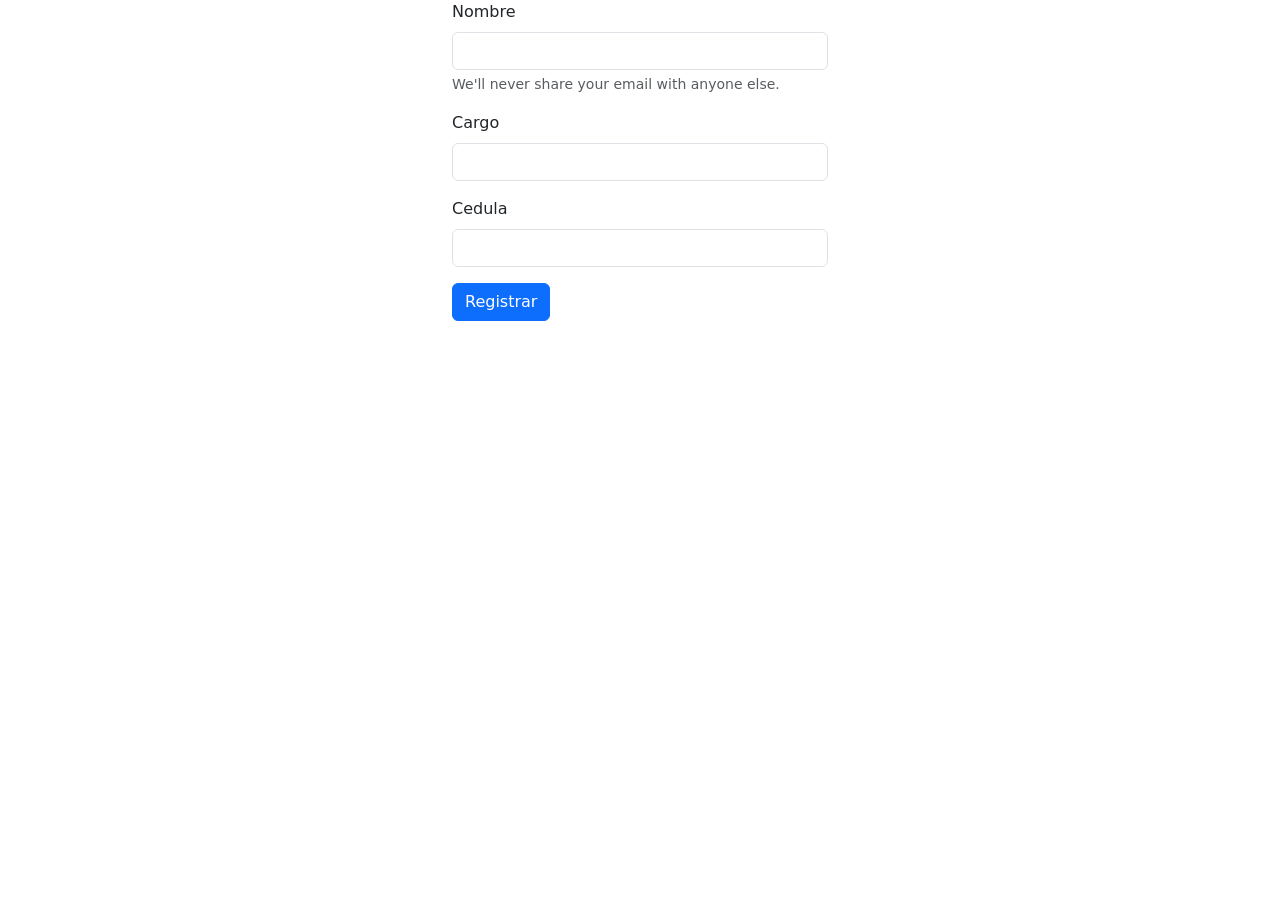
<file: target/APIRest/index.html>
<!DOCTYPE html>
<html lang="en">
<head>
    <link href="https://cdn.jsdelivr.net/npm/bootstrap@5.1.3/dist/css/bootstrap.min.css" rel="stylesheet" integrity="sha384-1BmE4kWBq78iYhFldvKuhfTAU6auU8tT94WrHftjDbrCEXSU1oBoqyl2QvZ6jIW3" crossorigin="anonymous">
    <link href="styles/index.css" rel="stylesheet">
    <meta charset="UTF-8">
    <meta http-equiv="X-UA-Compatible" content="IE=edge">
    <meta name="viewport" content="width=device-width, initial-scale=1.0">
    <title>Document</title>
</head>
<body>



<div class="container custom-dim">
    <form>
        <div class="mb-3">
            <label for="exampleInputEmail1" class="form-label">Nombre</label>
            <input type="text" class="form-control" id="personNameInput" aria-describedby="emailHelp">
            <div id="emailHelp" class="form-text">We'll never share your email with anyone else.</div>
        </div>
        <div class="mb-3">
            <label for="exampleInputPassword1" class="form-label">Cargo</label>
            <input type="text" class="form-control" id="personPositionInput">
        </div>

        <div class="mb-3">
            <label for="exampleInputPassword1" class="form-label">Cedula</label>
            <input type="text" class="form-control" id="personIDInput">
        </div>


        <button id="regBtn" type="submit" class="btn btn-primary">Registrar</button>
    </form>

</div>

<div class="container" id="personContainer">

</div>



</body>
</html>
<script src="https://cdn.jsdelivr.net/npm/bootstrap@5.1.3/dist/js/bootstrap.bundle.min.js" integrity="sha384-ka7Sk0Gln4gmtz2MlQnikT1wXgYsOg+OMhuP+IlRH9sENBO0LRn5q+8nbTov4+1p" crossorigin="anonymous"></script>
<script type="module" src="functions/index.js"></script>
</file>
<file: target/APIRest/styles/index.css>
.custom-dim{
    width: 400px;
}

#personContainer{
    display: flex;
    flex-direction: row;
    gap: 40px;
    flex-flow: wrap;
    margin-top: 40px;
    justify-content: space-evenly;
}
</file>
